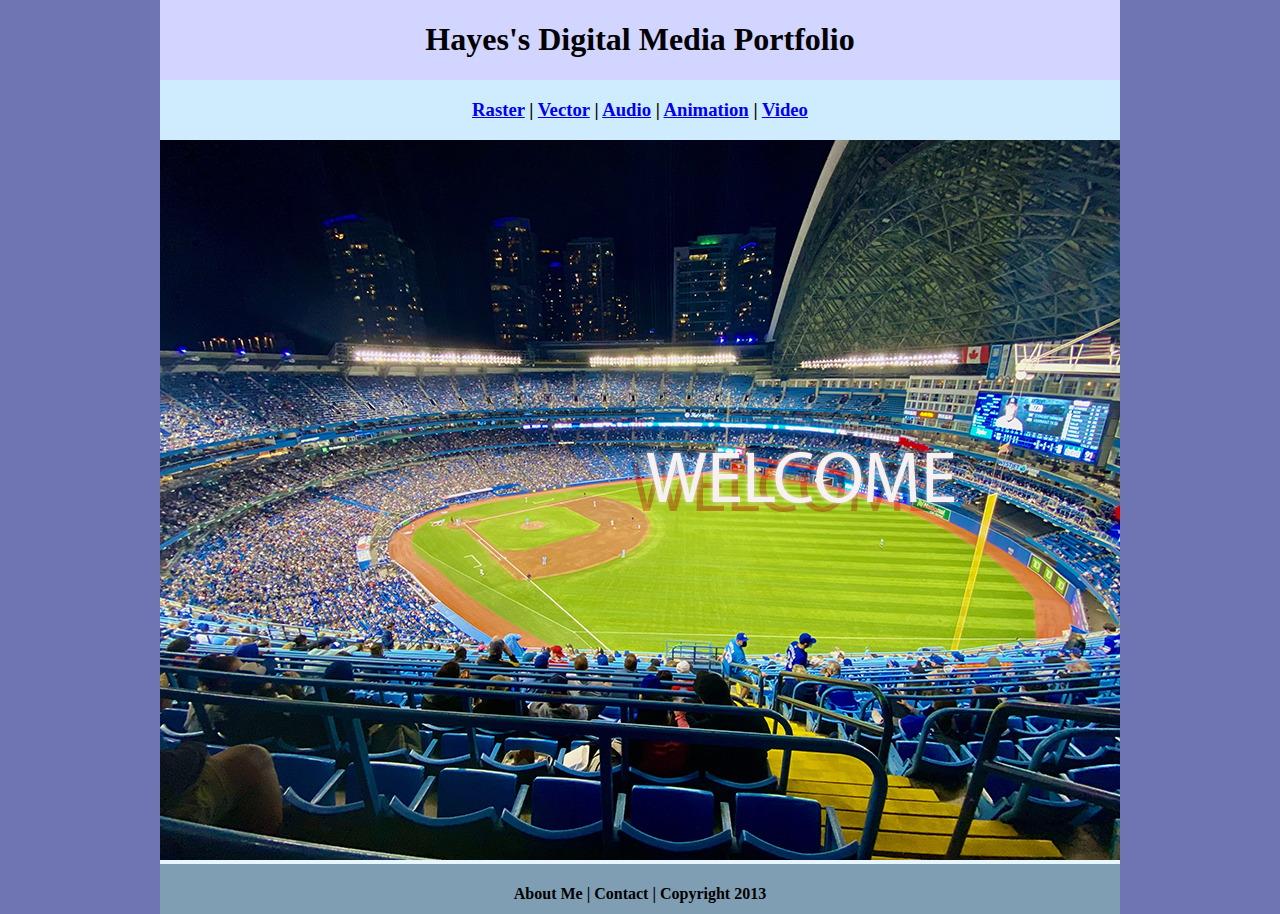
<file: index.html>
<!DOCTYPE html>
<html class="homePage">
<head>
	<!-- This is a comment! Text here will be ignored by the browser. -->
	<meta charset="UTF-8">
	<title>Hayes's Digital Media Portfolio</title>
	<link href="myCSS.css" rel="stylesheet" type="text/css">
</head>
<body>
<div class="container">
  <div class="header">
  	<h1>Hayes's Digital Media Portfolio</h1>
  </div>
  <div class="nav">
    <h3> <a href="raster/index.html">Raster</a> | <a href="vector/index.html">Vector</a> | <a href="audio/index.html">Audio</a> | <a href="animation/index.html">Animation</a> | <a href="video/index.html">Video</a> </h3>
  </div>
  <div class="content">
	  <img src="raster/Welcome.jpg" alt="Welcome!">
  </div>
  <div class="footer">
    <h4>About Me | Contact | Copyright 2013</h4>
  </div>
</div>
</body>
</html>
</file>
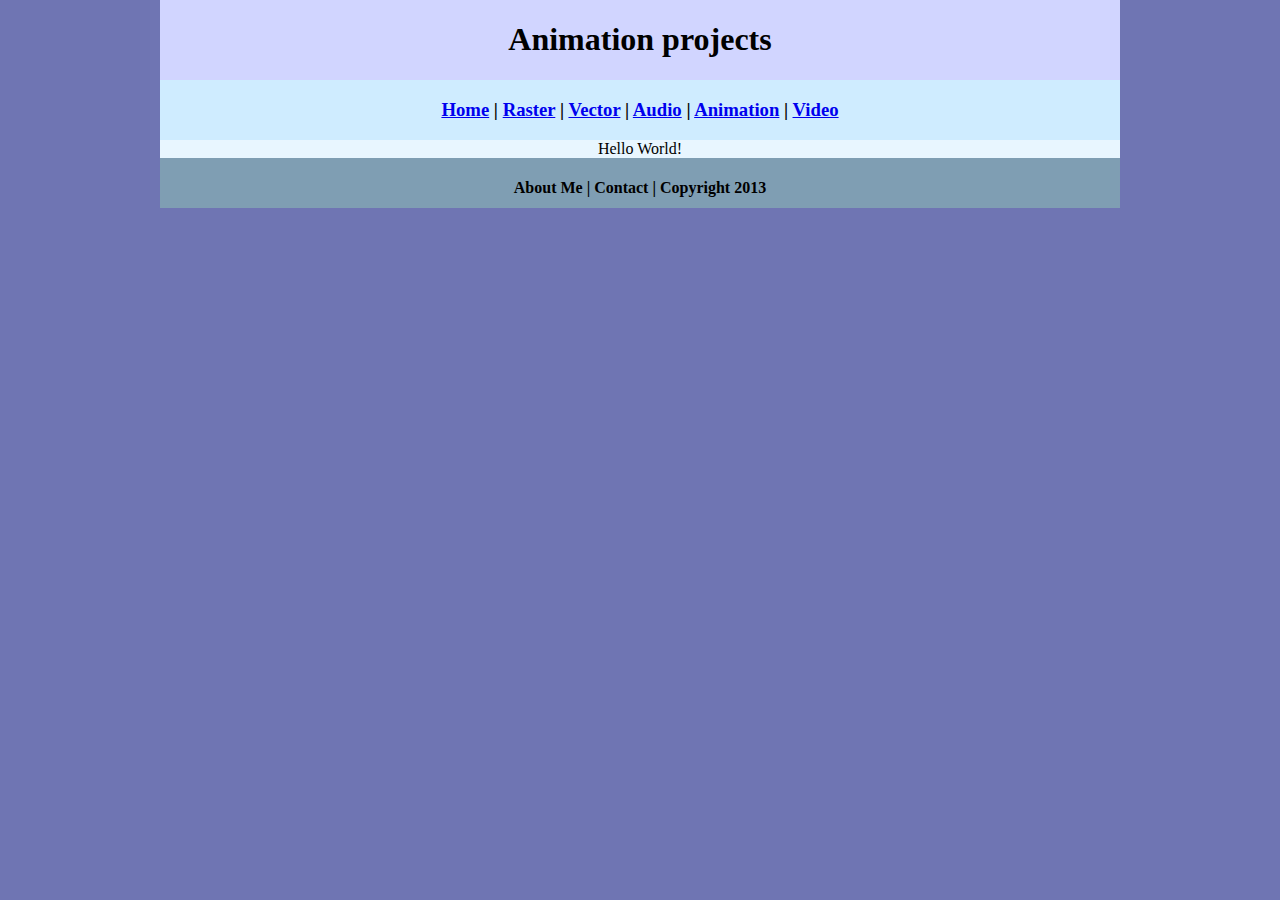
<file: animation/index.html>
<!DOCTYPE html>
<html class="homePage">
<head>
	<!-- This is a comment! Text here will be ignored by the browser. -->
	<meta charset="UTF-8">
	<title> Animation projects </title>
	<link href="../myCSS.css" rel="stylesheet" type="text/css">
</head>
<body>
<div class="container">
  <div class="header">
  	<h1>Animation projects</h1>
  </div>
  <div class="nav">
    <h3> <a href="../index.html">Home</a> | <a href="../raster/index.html">Raster</a> | <a href="../vector/index.html">Vector</a> | <a href="../audio/index.html">Audio</a> | <a href="index.html">Animation</a> | <a href="../video/index.html">Video</a> </h3>
  </div>
  <div class="content">Hello World!</div>
  <div class="footer">
    <h4>About Me | Contact | Copyright 2013</h4>
  </div>
</div>
</body>
</html>
</file>
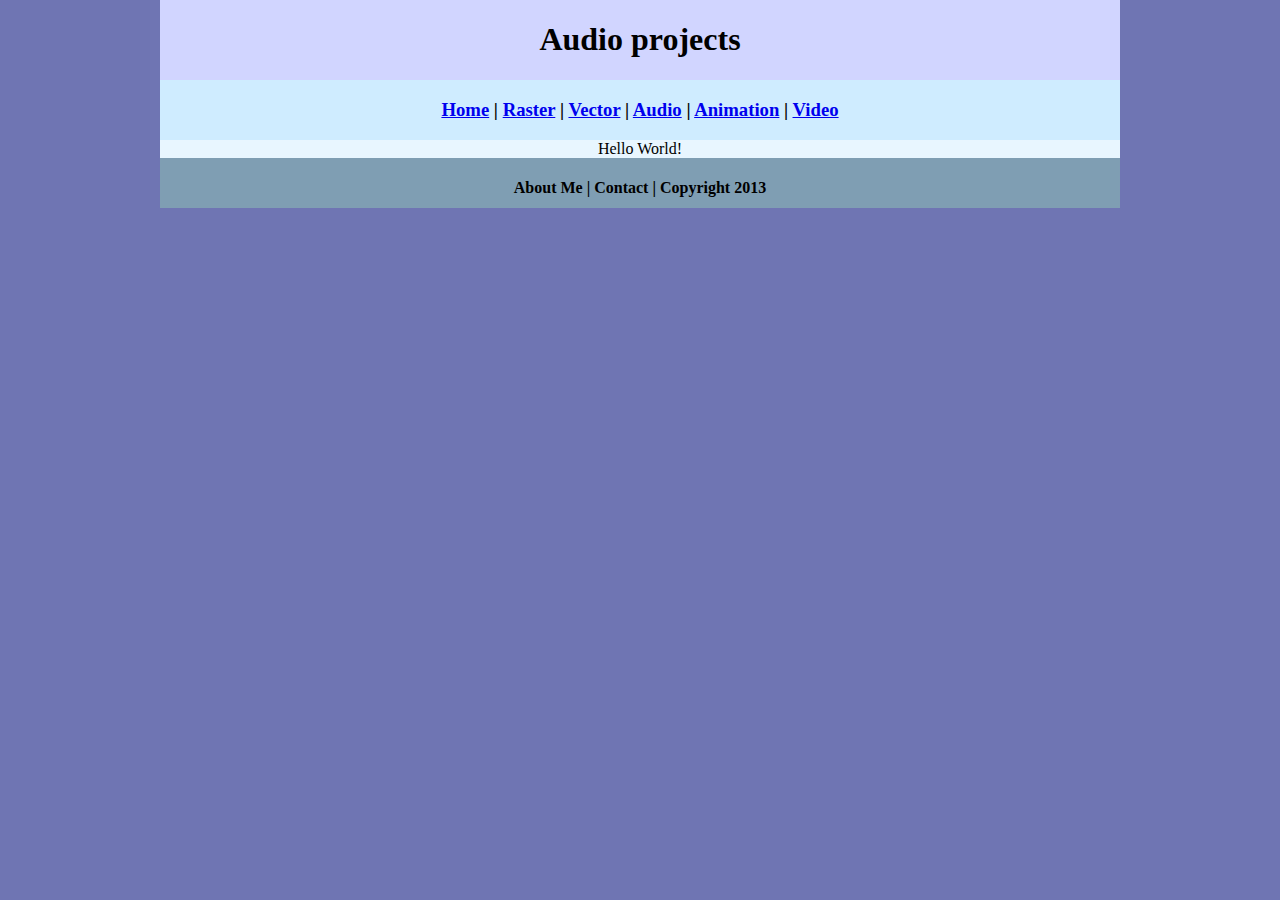
<file: audio/index.html>
<!DOCTYPE html>
<html class="homePage">
<head>
	<!-- This is a comment! Text here will be ignored by the browser. -->
	<meta charset="UTF-8">
	<title> Audio projects </title>
	<link href="../myCSS.css" rel="stylesheet" type="text/css">
</head>
<body>
<div class="container">
  <div class="header">
  	<h1>Audio projects</h1>
  </div>
  <div class="nav">
    <h3> <a href="../index.html">Home</a> | <a href="../raster/index.html">Raster</a> | <a href="../vector/index.html">Vector</a> | <a href="index.html">Audio</a> | <a href="../animation/index.html">Animation</a> | <a href="../video/index.html">Video</a> </h3>
  </div>
  <div class="content">Hello World!</div>
  <div class="footer">
    <h4>About Me | Contact | Copyright 2013</h4>
  </div>
</div>
</body>
</html>
</file>
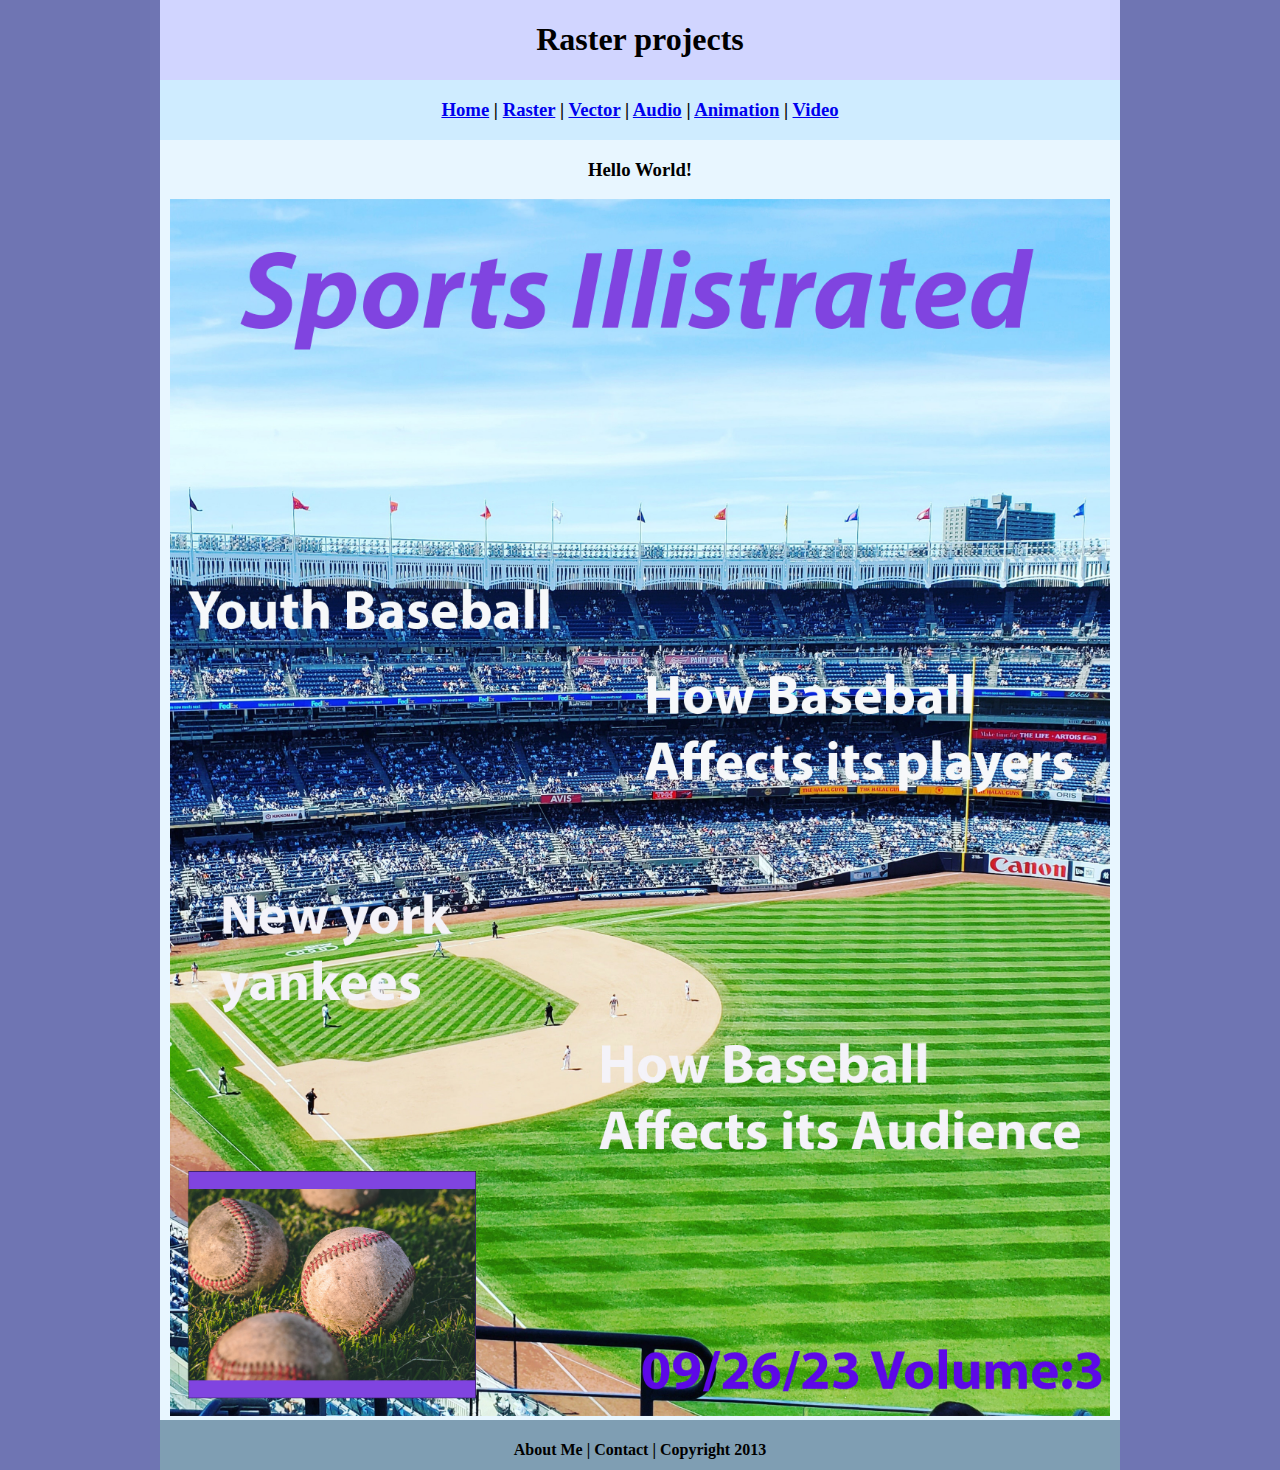
<file: raster/index.html>
<!DOCTYPE html>
<html class="homePage">
<head>
	<!-- This is a comment! Text here will be ignored by the browser. -->
	<meta charset="UTF-8">
	<title> Raster projects </title>
	<link href="../myCSS.css" rel="stylesheet" type="text/css">
</head>
<body>
<div class="container">
  <div class="header">
  	<h1>Raster projects</h1>
  </div>
  <div class="nav">
    <h3> <a href="../index.html">Home</a> | <a href="index.html">Raster</a> | <a href="../vector/index.html">Vector</a> | <a href="../audio/index.html">Audio</a> | <a href="../animation/index.html">Animation</a> | <a href="../video/index.html">Video</a> </h3>
  </div>
  <div class="content">
	  <h3>Hello World!</h3>
	  <img src="MagCover.jpg" alt="Magazine!" width="940">
  </div>
  <div class="footer">
    <h4>About Me | Contact | Copyright 2013</h4>
  </div>
</div>
</body>
</html>
</file>
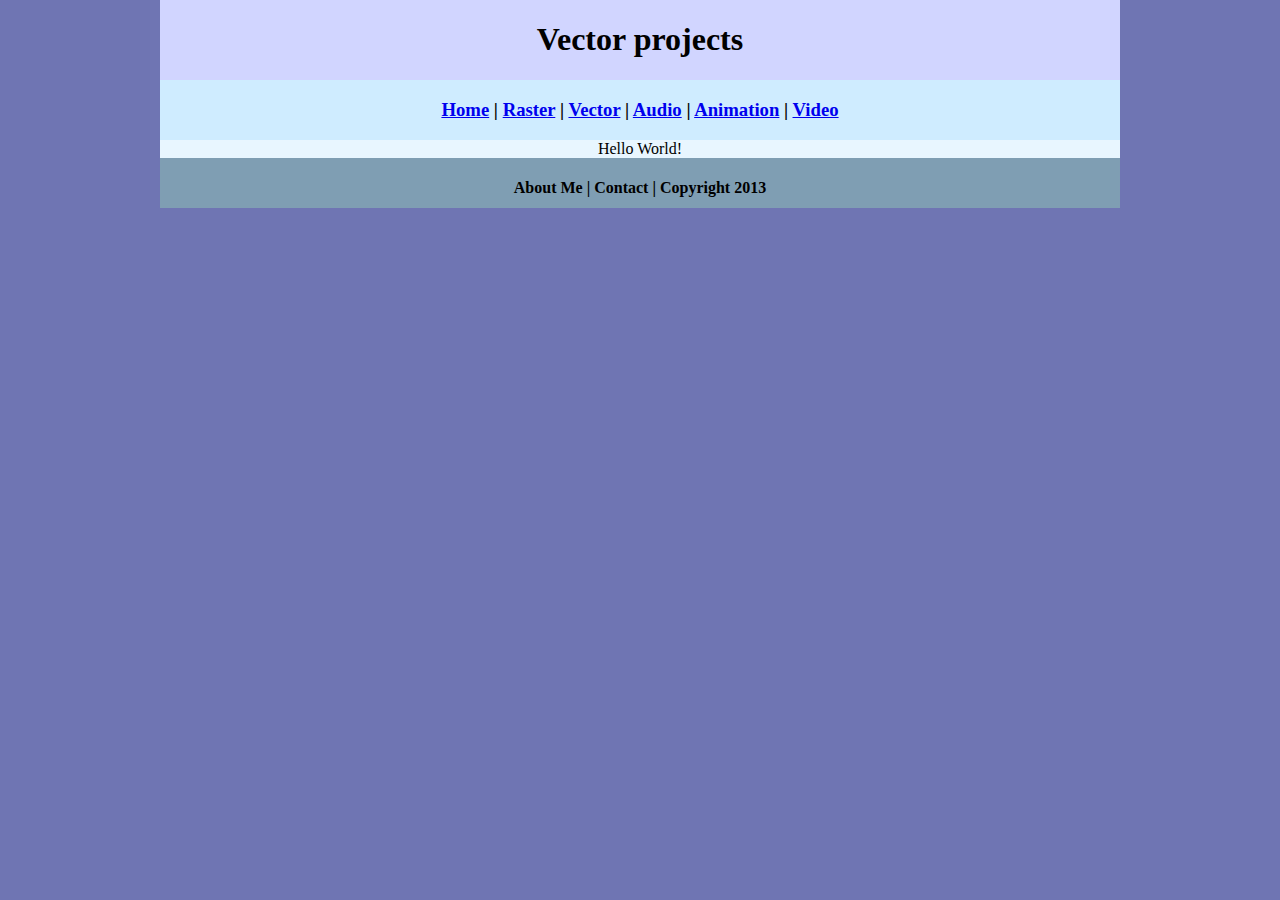
<file: vector/index.html>
<!DOCTYPE html>
<html class="homePage">
<head>
	<!-- This is a comment! Text here will be ignored by the browser. -->
	<meta charset="UTF-8">
	<title> Vector projects </title>
	<link href="../myCSS.css" rel="stylesheet" type="text/css">
</head>
<body>
<div class="container">
  <div class="header">
  	<h1>Vector projects</h1>
  </div>
  <div class="nav">
    <h3> <a href="../index.html">Home</a> | <a href="../raster/index.html">Raster</a> | <a href="index.html">Vector</a> | <a href="../audio/index.html">Audio</a> | <a href="../animation/index.html">Animation</a> | <a href="../video/index.html">Video</a> </h3>
  </div>
  <div class="content">Hello World!</div>
  <div class="footer">
    <h4>About Me | Contact | Copyright 2013</h4>
  </div>
</div>
</body>
</html>
</file>
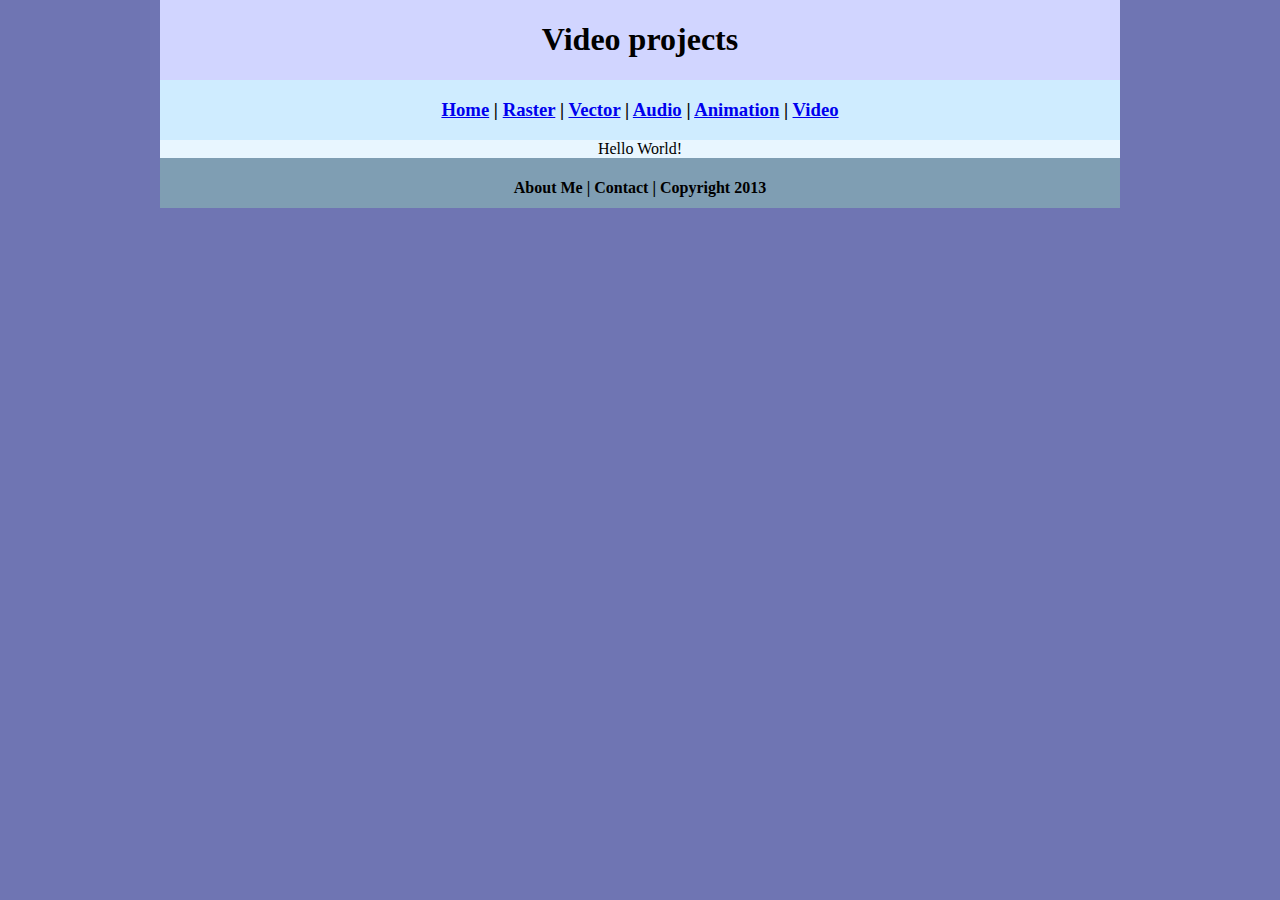
<file: video/index.html>
<!DOCTYPE html>
<html class="homePage">
<head>
	<!-- This is a comment! Text here will be ignored by the browser. -->
	<meta charset="UTF-8">
	<title> Video projects </title>
	<link href="../myCSS.css" rel="stylesheet" type="text/css">
</head>
<body>
<div class="container">
  <div class="header">
  	<h1>Video projects</h1>
  </div>
  <div class="nav">
    <h3> <a href="../index.html">Home</a> | <a href="../raster/index.html">Raster</a> | <a href="../vector/index.html">Vector</a> | <a href="../audio/index.html">Audio</a> | <a href="../animation/index.html">Animation</a> | <a href="index.html">Video</a> </h3>
  </div>
  <div class="content">Hello World!</div>
  <div class="footer">
    <h4>About Me | Contact | Copyright 2013</h4>
  </div>
</div>
</body>
</html>
</file>
<file: myCSS.css>
@charset "UTF-8";
/* This is a comment! Text here will be ignored by the browser. */
body {
	margin: 0 auto;
}
.homePage {
	background: #6F75B3;
}
.container {
	width: 960px;
	margin: 0 auto;
}
.header {
	background: #D1D5FF;
	text-align: center;
	margin: 0px;
	padding: 5;
	float: left;
	width: 100%;
	height: 80px;
	
}
.nav {
	background: #CFECFF;
	margin: 0px;
	padding: 5;
	float: left;
	width: 100%;
	height: 60px;
	text-align: center;
}
.content {
	background: #E8F6FF;
	margin: 0px;
	float: left;
	width: 100%;
	text-align: center;
}
.footer {
	background: #7F9EB3;
	margin: 0px;
	float: left;
	width: 100%;
	height: 50px;
	text-align: center;
}
</file>
